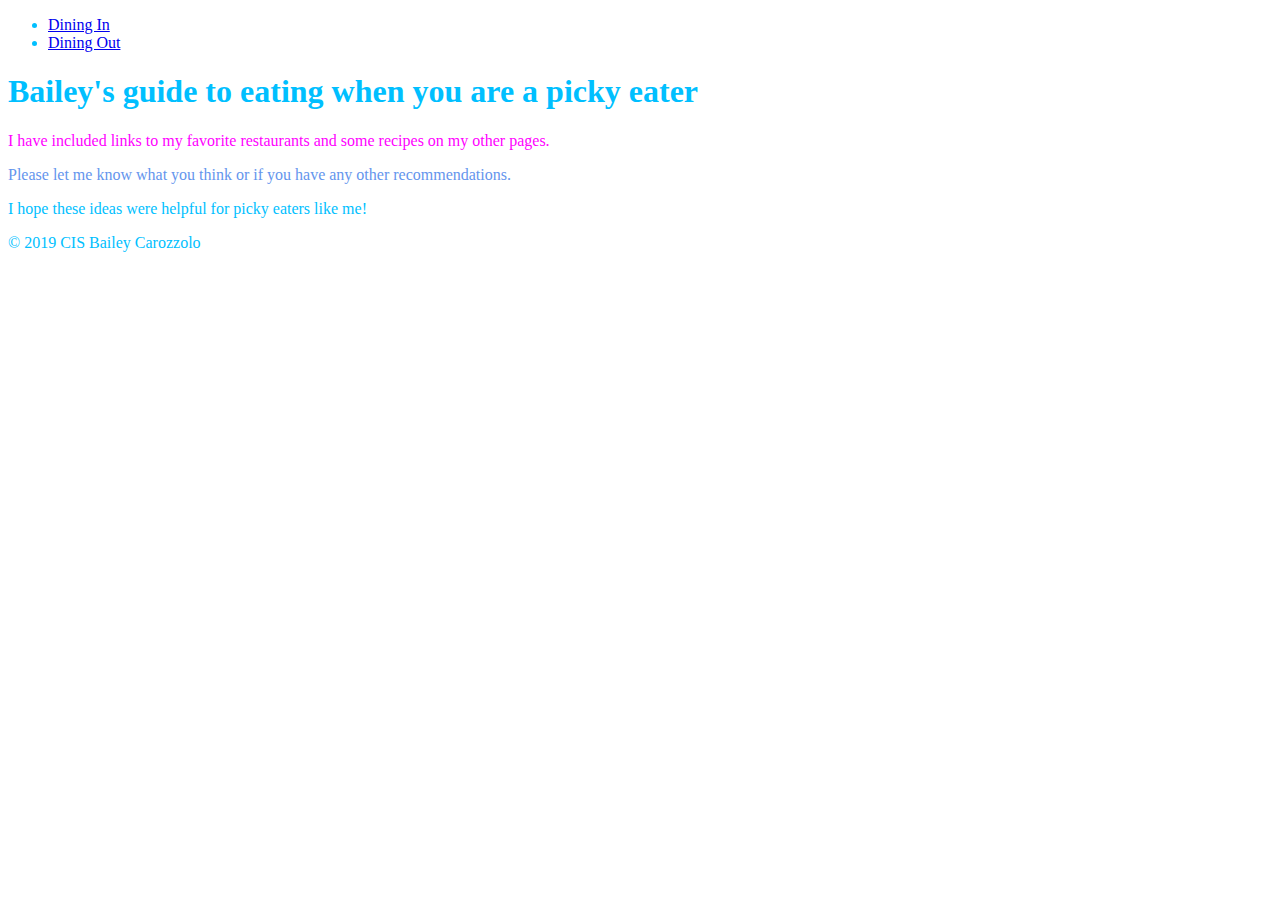
<file: index.html>
<!DOCTYPE html>
<html lang="en">
<head>
    <meta charset="utf-8">
    <title>All About Food</title>
    <link rel="stylesheet" type="text/css" href="css/styles.css">
</head>

<body>

    <header>
        <nav> 
            <ul> 
                
            <li><a href="diningin.html"> Dining In </a>  </li>
                
            <li><a href="diningout.html"> Dining Out </a> </li>
              
            </ul>    
        </nav>
           
        
    </header>
    <main>
    <h1> Bailey's guide to eating when you are a picky eater</h1> 
        <p style="color: fuchsia"> I have included links to my favorite restaurants and some recipes on my other pages.</p>
    <p style="color: cornflowerblue"> Please let me know what you think or if you have any other recommendations.</p>
  

  
    <p> I hope these ideas were helpful for picky eaters like me!</p>
 

        
    </main>




<footer>
    <p>&copy; 2019 CIS Bailey Carozzolo</p>
</footer>
    </body>
    </html>
</file>
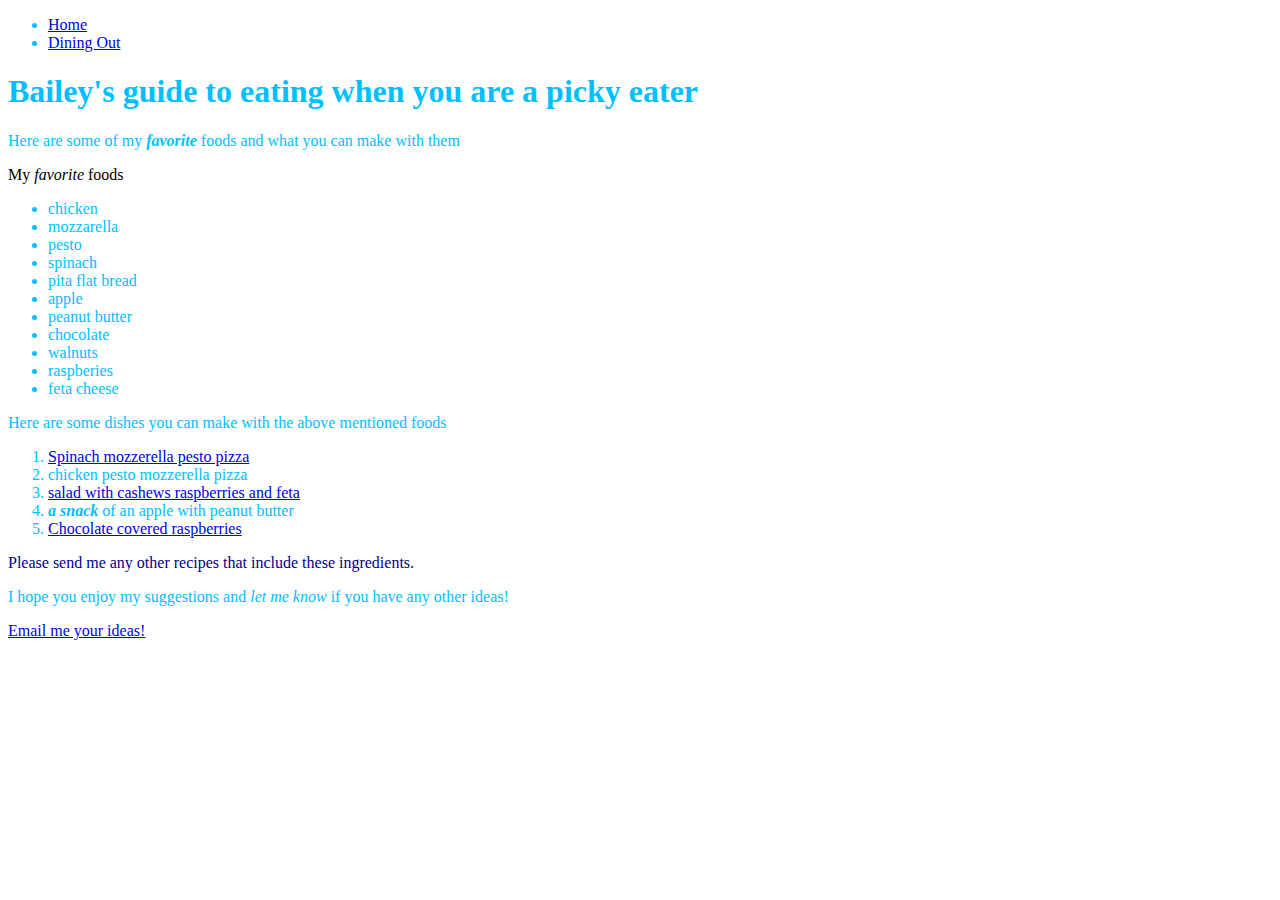
<file: diningin.html>
<!DOCTYPE html>
<html lang="en">
<head>
    <meta charset="utf-8">
    <title> Dining Out</title>
    <link rel="stylesheet" type="text/css" href="css/styles.css">
</head>

<body>

    <header>
        <nav> 
            <ul> 
                
                <li><a href="index.html"> Home</a> </li>
            
                <li> <a href="diningout.html"> Dining Out </a> </li>
                
            </ul>
        </nav>
           
        
    </header>
    <main>
   <h1> Bailey's guide to eating when you are a picky eater</h1>
       
    <p> Here are some of my <em><strong>favorite</strong></em> foods and what you can make with them 
    </p>

    <p style="color: black"> My <em> favorite</em> foods </p>
    <ul>
        <li>chicken </li>
        <li>mozzarella</li>
        <li> pesto </li>
        <li> spinach </li>
        <li> pita flat bread</li>
        <li> apple </li>
        <li> peanut butter </li>
        <li> chocolate </li>
        <li> walnuts </li>
        <li> raspberies </li>
        <li> feta cheese </li>
        
        
            
    </ul>
    <p style=" font-family: cursive" > Here are some dishes you can make with the above mentioned foods </p>
    <ol>
       
         <li> <a href= " https://www.iheartnaptime.net/spinach-pesto-pizza/" target= "_blank"> Spinach mozzerella pesto pizza </a>
        <li> chicken pesto mozzerella pizza </li>
        <li> <a href="https://www.taste.com.au/recipes/spinach-raspberry-feta-salad/0453e5c4-fe02-4ef8-8eb8-b1d2af79428e" target="_blank"> salad with cashews raspberries and feta</a> </li> 
        <li> <em> <strong> a snack  </strong></em> of an apple with peanut butter </li>
        <li> <a href="https://www.sugarhero.com/chocolate-covered-raspberries/" target="_blank"> Chocolate covered raspberries</a> </li>
      
    </ol>
        <p style="color: darkblue ; font-family: fantasy"> Please send me any other recipes that include these ingredients. </p>

        <div> I hope you enjoy my suggestions and <em> let me know</em> if you have any other ideas! </div> 
         <p style="font-family: cursive"> <a href= "mailto:bcarozz8@mail.naz.edu">Email me your ideas! </a></p>
    </main>
</file>
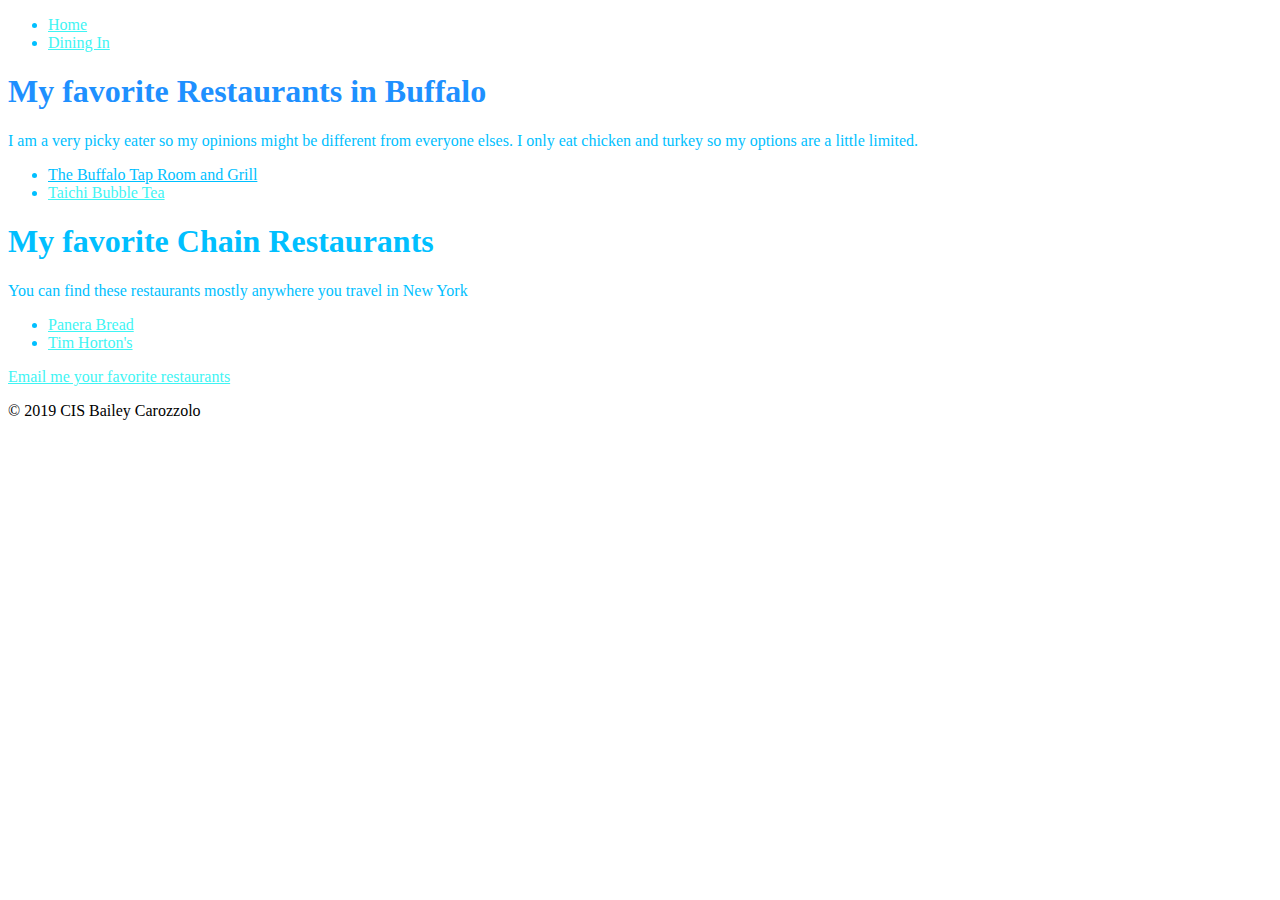
<file: diningout.html>
<!DOCTYPE html>
<html lang="en">
<head>
    <meta charset="utf-8">
    <title> Dining Out</title>
    <link rel="stylesheet" type="text/css" href="css/styles.css">
    
    <style> 
        a{
          font-family: fantasy;    
            color: rgb(63, 244, 244); 
        } 
    </style>
    
</head>
    

<body>

    <header>
        <nav>
            <ul>
           
            <li> <a href="index.html"> Home</a> </li>
                <li> <a href="diningin.html"> Dining In </a> </li> 
                 </ul>
        </nav>
           
        
    </header>
    <main>
            <h1 style="color: dodgerblue" > My favorite Restaurants in Buffalo </h1> 
        <p style="font-family: fantasy" > I am a very picky eater so my opinions might be different from everyone elses. I only eat chicken and turkey so my options are a little limited.  </p>
        <ul> 
        <li> <a  href= "https://www.buffalotaproom.com/menu/entrees" target="_blank" style="font-family: fantasy; color: deepskyblue" > The Buffalo Tap Room and Grill</a> </li>
       
        <li> <a href= " https://www.zmenu.com/tai-chi-bubble-tea-tonawanda-online-menu/" target="_blank" style="font-family: sans-sarif; " > Taichi Bubble Tea </a></li>
        </ul> 
        
         <h1> My favorite Chain Restaurants </h1> 
        <p> You can find these restaurants mostly anywhere you travel in New York</p>
        <ul> 
            <li> <a href= " https://www.panerabread.com/foundation/documents/nutrition/Menu-Retail.PDF?utm_source=pbcom&utm_medium=menu-dropdown-link&utm_campaign=retail-menu-pdf" target="_blank"> Panera Bread </a></li>
            <li> <a href= " https://www.timhortons.com/us/en/menu/sandwiches-and-bowls.php" target = "_blank"> Tim Horton's </a></li>
        </ul>
        <p> <a href= "mailto:bcarozz8@mail.naz.edu">Email me your favorite restaurants </a></p>
    </main>
  





<footer>
    <p style="color: black">&copy; 2019 CIS Bailey Carozzolo</p>
</footer>
    </body>
    </html>
</file>
<file: css/styles.css>
html {
    
    color:deepskyblue
    
}
</file>
